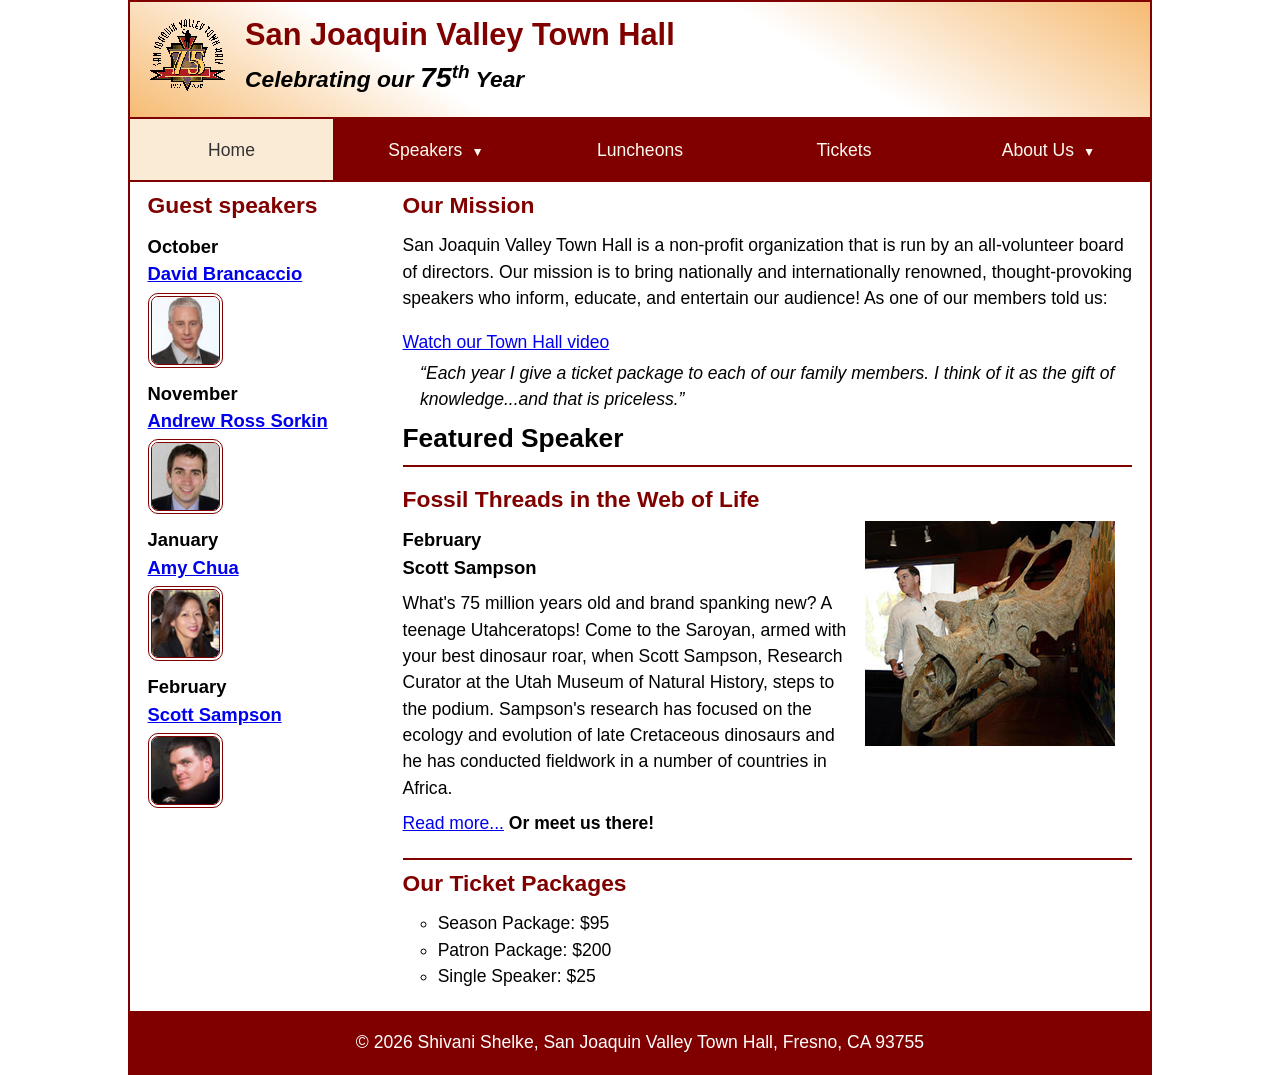
<file: index.html>
<!DOCTYPE html>
<html lang="en">
<head>
<meta charset="utf-8">
<title>San Joaquin Valley Town Hall</title>
<meta name="viewport" content="width=device-width, initial-scale=1">
<link rel="icon" href="images/favicon.ico">
<link rel="stylesheet" href="styles/main.css">
</head>
<body>
<header>
<img src="images/town_hall_logo.gif" alt="Town Hall logo">
<h2>San Joaquin Valley Town Hall</h2>
<h3>Celebrating our <em class="large">75</em><sup>th</sup> Year</h3>
</header>
<nav class="navbar">
<ul class="menu">
<li><a class="current">Home</a></li>
<li class="has-submenu"><a href="#">Speakers <small>&#9660;</small></a><ul class="submenu">
<li><a href="speakers/brancaccio.html">David Brancaccio</a></li><li><a href="speakers/sorkin.html">Andrew Ross Sorkin</a></li><li><a href="speakers/chua.html">Amy Chua</a></li><li><a href="speakers/sampson.html">Scott Sampson</a></li></ul></li>
<li><a href="#">Luncheons</a></li><li><a href="#">Tickets</a></li>
<li class="has-submenu"><a href="#">About Us <small>&#9660;</small></a><ul class="submenu">
<li><a href="#">Our History</a></li><li><a href="#">Board of Directors</a></li><li><a href="#">Past Speakers</a></li><li><a href="#">Contact Us</a></li></ul></li>
</ul></nav>
<main>
<aside><h2>Guest speakers</h2>
<h3>October<br><a href="speakers/brancaccio.html">David Brancaccio</a></h3><img src="images/brancaccio75.jpg" alt="David Brancaccio photo">
<h3>November<br><a href="speakers/sorkin.html">Andrew Ross Sorkin</a></h3><img src="images/sorkin75.jpg" alt="Andrew Ross Sorkin photo">
<h3>January<br><a href="speakers/chua.html">Amy Chua</a></h3><img src="images/chua75.jpg" alt="Amy Chua photo">
<h3>February<br><a href="speakers/sampson.html">Scott Sampson</a></h3><img src="images/sampson75.jpg" alt="Scott Sampson photo"></aside>
<section><h2>Our Mission</h2>
<p>San Joaquin Valley Town Hall is a non-profit organization that is run by an all-volunteer board of directors. Our mission is to bring nationally and internationally renowned, thought-provoking speakers who inform, educate, and entertain our audience! As one of our members told us:</p>
<p class="video-link"><a href="#">Watch our Town Hall video</a></p>
<blockquote>&ldquo;Each year I give a ticket package to each of our family members. I think of it as the gift of knowledge...and that is priceless.&rdquo;</blockquote>
<h1>Featured Speaker</h1><article class="featured"><h2>Fossil Threads in the Web of Life</h2><img src="images/sampson_dinosaur.jpg" alt="Scott Sampson with dinosaur"><h3>February<br>Scott Sampson</h3>
<p>What's 75 million years old and brand spanking new? A teenage Utahceratops! Come to the Saroyan, armed with your best dinosaur roar, when Scott Sampson, Research Curator at the Utah Museum of Natural History, steps to the podium. Sampson's research has focused on the ecology and evolution of late Cretaceous dinosaurs and he has conducted fieldwork in a number of countries in Africa.</p>
<p><a href="speakers/sampson.html">Read more...</a> <b>Or meet us there!</b></p></article>
<h2>Our Ticket Packages</h2><ul class="ticket-list"><li>Season Package: $95</li><li>Patron Package: $200</li><li>Single Speaker: $25</li></ul>
</section></main>
<footer><p>&copy; 2026 Shivani Shelke, San Joaquin Valley Town Hall, Fresno, CA 93755</p></footer>
</body></html>
</file>
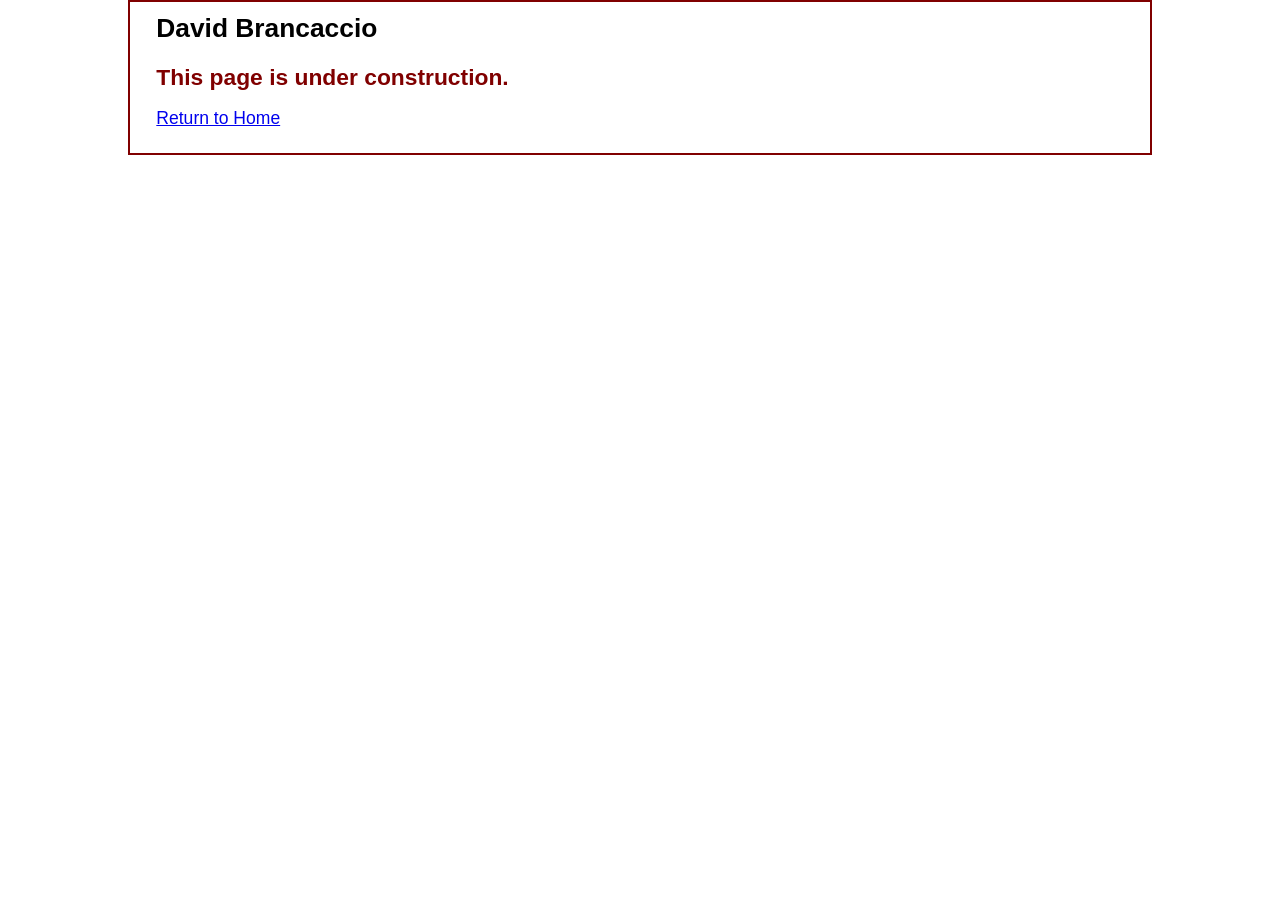
<file: speakers/brancaccio.html>
<!DOCTYPE html><html lang="en"><head><meta charset="utf-8"><meta name="viewport" content="width=device-width, initial-scale=1"><title>San Joaquin Valley Town Hall</title><link rel="icon" href="../images/favicon.ico"><link rel="stylesheet" href="../styles/main.css"></head><body><main><section><h1>David Brancaccio</h1><h2>This page is under construction.</h2><p><a href="../index.html">Return to Home</a></p></section></main></body></html>
</file>
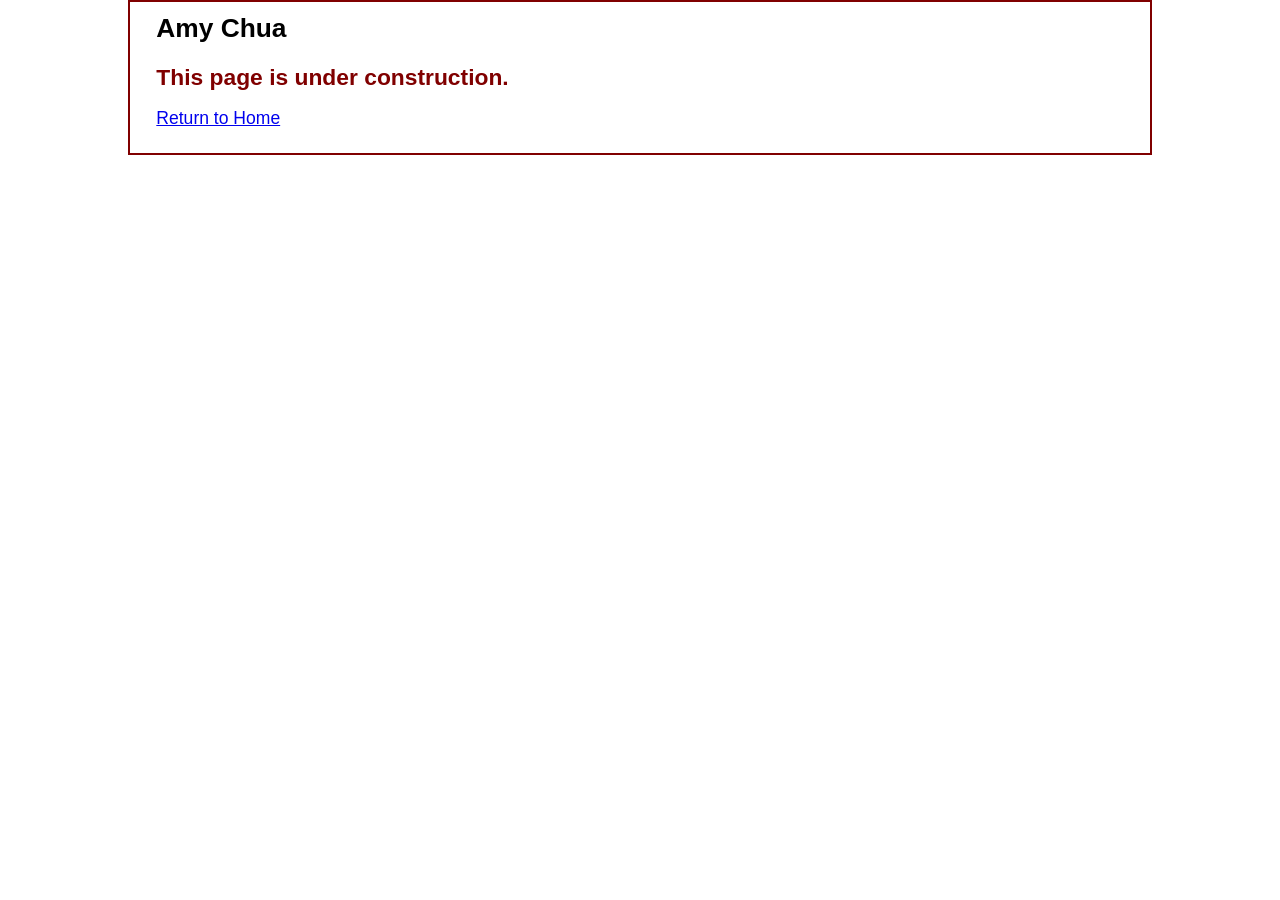
<file: speakers/chua.html>
<!DOCTYPE html><html lang="en"><head><meta charset="utf-8"><meta name="viewport" content="width=device-width, initial-scale=1"><title>San Joaquin Valley Town Hall</title><link rel="icon" href="../images/favicon.ico"><link rel="stylesheet" href="../styles/main.css"></head><body><main><section><h1>Amy Chua</h1><h2>This page is under construction.</h2><p><a href="../index.html">Return to Home</a></p></section></main></body></html>
</file>
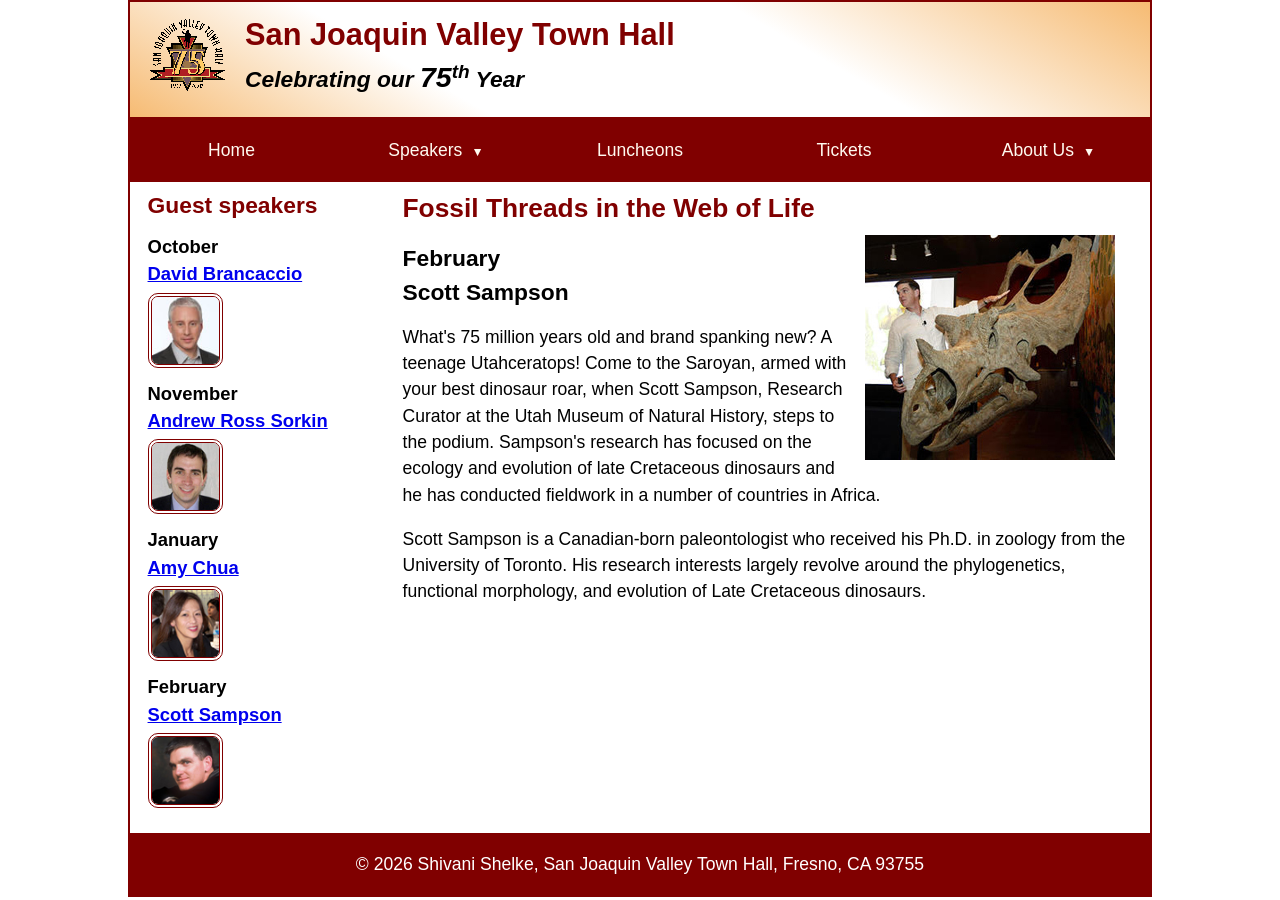
<file: speakers/sampson.html>
<!DOCTYPE html>
<html lang="en"><head><meta charset="utf-8"><meta name="viewport" content="width=device-width, initial-scale=1"><title>Scott Sampson - San Joaquin Valley Town Hall</title><link rel="icon" href="../images/favicon.ico"><link rel="stylesheet" href="../styles/main.css"></head>
<body><header><img src="../images/town_hall_logo.gif" alt="Town Hall logo"><h2>San Joaquin Valley Town Hall</h2><h3>Celebrating our <span class="large">75</span><sup>th</sup> Year</h3></header>
<nav class="navbar"><ul class="menu"><li><a href="../index.html">Home</a></li><li class="has-submenu"><a href="#">Speakers <small>&#9660;</small></a><ul class="submenu"><li><a href="brancaccio.html">David Brancaccio</a></li><li><a href="sorkin.html">Andrew Ross Sorkin</a></li><li><a href="chua.html">Amy Chua</a></li><li><a href="sampson.html">Scott Sampson</a></li></ul></li><li><a href="#">Luncheons</a></li><li><a href="#">Tickets</a></li><li class="has-submenu"><a href="#">About Us <small>&#9660;</small></a><ul class="submenu"><li><a href="#">Our History</a></li><li><a href="#">Board of Directors</a></li><li><a href="#">Past Speakers</a></li><li><a href="#">Contact Us</a></li></ul></li></ul></nav>
<main><aside><h2>Guest speakers</h2><h3>October<br><a href="brancaccio.html">David Brancaccio</a></h3><img src="../images/brancaccio75.jpg" alt="David Brancaccio photo"><h3>November<br><a href="sorkin.html">Andrew Ross Sorkin</a></h3><img src="../images/sorkin75.jpg" alt="Andrew Ross Sorkin photo"><h3>January<br><a href="chua.html">Amy Chua</a></h3><img src="../images/chua75.jpg" alt="Amy Chua photo"><h3>February<br><a href="sampson.html">Scott Sampson</a></h3><img src="../images/sampson75.jpg" alt="Scott Sampson photo"></aside>
<section class="speaker"><h1>Fossil Threads in the Web of Life</h1><article><img src="../images/sampson_dinosaur.jpg" alt="Scott Sampson with dinosaur"><h2>February<br>Scott Sampson</h2><p>What's 75 million years old and brand spanking new? A teenage Utahceratops! Come to the Saroyan, armed with your best dinosaur roar, when Scott Sampson, Research Curator at the Utah Museum of Natural History, steps to the podium. Sampson's research has focused on the ecology and evolution of late Cretaceous dinosaurs and he has conducted fieldwork in a number of countries in Africa.</p><p>Scott Sampson is a Canadian-born paleontologist who received his Ph.D. in zoology from the University of Toronto. His research interests largely revolve around the phylogenetics, functional morphology, and evolution of Late Cretaceous dinosaurs.</p></article></section></main><footer><p>&copy; 2026 Shivani Shelke, San Joaquin Valley Town Hall, Fresno, CA 93755</p></footer></body></html>
</file>
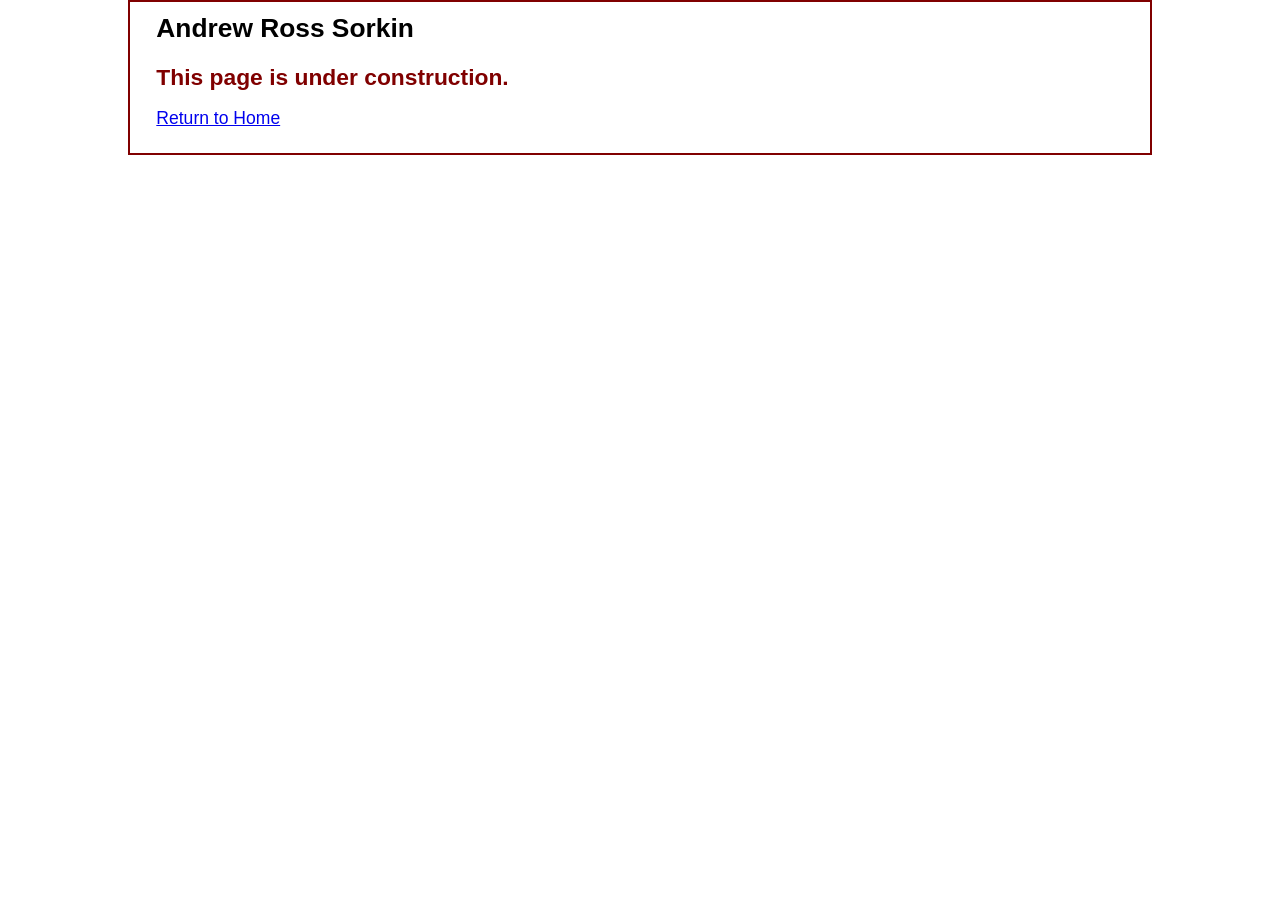
<file: speakers/sorkin.html>
<!DOCTYPE html><html lang="en"><head><meta charset="utf-8"><meta name="viewport" content="width=device-width, initial-scale=1"><title>San Joaquin Valley Town Hall</title><link rel="icon" href="../images/favicon.ico"><link rel="stylesheet" href="../styles/main.css"></head><body><main><section><h1>Andrew Ross Sorkin</h1><h2>This page is under construction.</h2><p><a href="../index.html">Return to Home</a></p></section></main></body></html>
</file>
<file: styles/main.css>
:root{--accent-color:#800000;--gradient-color:#f6bb73;--menu-light:#fffaf0;--menu-mid:antiquewhite;--menu-dark:#333}
*{margin:0;padding:0;box-sizing:border-box}
body{font-family:Arial,Helvetica,sans-serif;font-size:calc(15px + .2vw);width:min(80%,1024px);line-height:1.5;margin:auto;border:2px solid var(--accent-color)}
h1,h2,h3,p,ul{padding:.25em 0}a:hover,a:focus{font-style:italic;color:var(--accent-color)}h1{font-size:150%}h2{font-size:130%;color:var(--accent-color)}h3{font-size:105%}ul{margin-left:2em}
header{line-height:1.2;border-bottom:2px solid var(--accent-color);background-image:linear-gradient(30deg,var(--gradient-color) 0%,white 30%,white 65%,var(--gradient-color) 100%);overflow:auto}
header h2{font-size:175%;padding:.5em 0 0}header h3{font-size:130%;font-style:italic;padding-bottom:1em}header img{width:clamp(40px,15%,80px);float:left;margin:.75em 1em}
main{display:flex;clear:left;padding:0 1em 1em}main blockquote{font-style:italic;padding-left:1em}main h3+img{width:clamp(40px,50%,75px);border:4px double var(--accent-color);border-radius:10px}
section{flex-basis:75%;padding-left:.5em}section img{width:clamp(100px,50%,250px);float:right;margin:0 1em .25em}aside{flex-basis:25%;padding-right:.5em}
footer{background-color:var(--accent-color)}footer p{text-align:center;color:white;padding:1em 0}
.featured{border-top:2px solid var(--accent-color);border-bottom:2px solid var(--accent-color);padding:.5em 0 1em}
.speaker h1{color:var(--accent-color)}.speaker h2{color:black}.speaker p{padding:.5em 0}.large{font-size:125%}
.menu{display:flex;flex-wrap:wrap;list-style:none;margin:0;padding:0}.menu>li{flex:1 1 20%;text-align:center}
.navbar{background-color:var(--accent-color)}.navbar a{display:block;padding:1em;margin:0 1px 2px;color:var(--menu-light);text-decoration:none}.navbar a:hover,.navbar a:focus,.navbar a.current{background-color:var(--menu-mid);color:var(--menu-dark)}.navbar ul{margin:0;padding:0;list-style:none}
.menu>li.has-submenu{position:relative}.menu small{margin-left:.35em;font-size:.7em}
.submenu{position:absolute;left:0;right:0;z-index:10;background-color:var(--accent-color);color:var(--menu-light);display:none}.submenu>li a{margin:0 2px 2px}
.menu>li:hover>.submenu,.menu>li:focus-within>.submenu{display:block}
.menu>li:first-child>a{margin-left:0}.menu>li:last-child>a{margin-right:0}
.ticket-list{list-style-type:circle}.video-link{margin-top:.5em}
@media(max-width:650px){body{width:96%}main{display:block}.menu>li{flex-basis:50%}aside{display:flex;flex-wrap:wrap;gap:.5em}aside h2{width:100%}}
</file>
